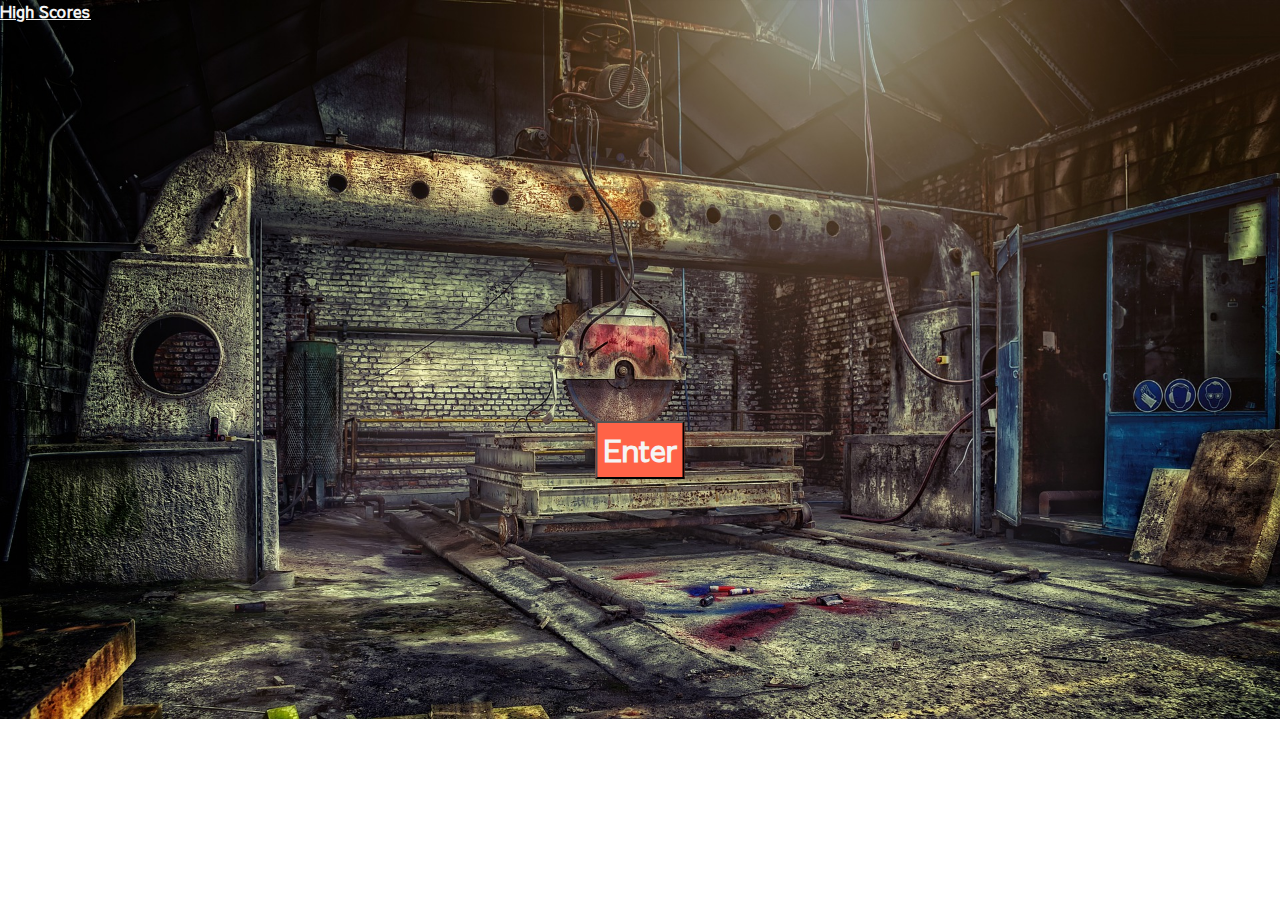
<file: index.html>
<!DOCTYPE html>
<html lang="en">
<head>
    <meta charset="UTF-8">
    <meta name="viewport" content="width=device-width, initial-scale=1.0">
    <title>Javascript Quiz Saw Version</title>
    <link rel="stylesheet" href="./Assets/style.css">
    <link href="https://fonts.googleapis.com/css2?family=Sawarabi+Gothic&display=swap" rel="stylesheet">
</head>
<body>

    <div role="img" aria-label="creepy saw factory"></div>
   
    <main class="wrapper container">
        <!-- HIGH SCORES AND TIMER GO HERE -->
        <header class="heading">
            <a href="highscores.html" id="view-high-scores">High Scores</a>
            <div class="timer">
                <div id="seconds"></div>
            </div>
        </header>

        <!-- ENTER BUTTON -->
        <section>
            <button class="hide" id="enter-btn">Enter</button>
        </section>

        <!-- RULES OF THE GAME -->
        <section id="rules-page" class="hide setting">
            <h2>Hello, I want to play a game...</h2>
            <br>
            <ul>
                <p>Timer starts once you click the "YEAH BUDDY!" button.</p>
                <p>Answer as many questions you can until the timer hits zero.</p>
                <p>Each incorrect answer will reduce the timer.</p>
                <p>Each correct answer will give you points.</p>
                <p>You have 60 seconds...</p>
            </ul>
            <br>
            <h3>The rules of the game have been made very clear...</h3> 
            <br>
            <h2>Let the games begin!</h2>
            <button id="yb-btn">YEAH BUDDY!</button>
        </section>

        <!-- QUESTIONS -->
        <section id="questions-page" class="hide setting">
            <h1 class="question" id ="title"></h1>
            <br>
            <ul>
                <button class="choices" id="optionA" data-answer="A"></button>
                <br>
                <button class="choices" id="optionB" data-answer="B"></button>
                <br>
                <button class="choices" id="optionC" data-answer="C"></button>
                <br>
                <button class="choices" id="optionD" data-answer="D"></buttom>
            </ul>
        </section>
            
        <!-- COMPLETED THE QUIZ -->
        <section id="completed-quiz" class="hide">

            <h2 class="setting">It's Over!</h2>
            <form id="input-form">
                <p class="setting">You're final score is <span id="score"></span>!</p>

                <p class="setting">Enter initials:<input type="text" class="text-color" name="initials" id="initials"><input type="submit" value=Submit id="sbmt-btn"></p>
            </form>
        </section>

        <!-- HIGH SCORES LIST -->
        <section id="high-scores" class="hide">
            <h2 class="setting">High Scores</h2>
            <form id="high-scores-list" class="setting" method="POST">
                <label for="users">Who the Best?</label>
                <ul class ="user-high-score-list setting" id="player-rank"></ul>   
            </form>
            <a href="./index.html"><button id="play-btn" type="reset" value="restart">Play Again</button></a>
            <input type="button" id="clear-btn" onclick="clear()" value="Clear High Scores">
        </section>
    </main>

    <script src="https://code.jquery.com/jquery-3.5.1.min.js"
            integrity="sha256-9/aliU8dGd2tb6OSsuzixeV4y/faTqgFtohetphbbj0="
            crossorigin="anonymous"></script>
    <script src="./Assets/js/questions.js"></script>
    <script src="./Assets/js/app.js"></script>


    <footer>
        <!--Image by <a href="https://pixabay.com/users/tama66-1032521/?utm_source=link-attribution&amp;utm_medium=referral&amp;utm_campaign=image&amp;utm_content=4758676">Peter H</a> from <a href="https://pixabay.com/?utm_source=link-attribution&amp;utm_medium=referral&amp;utm_campaign=image&amp;utm_content=4758676">Pixabay</a>-->
    </footer>
</body>
</html>
</file>
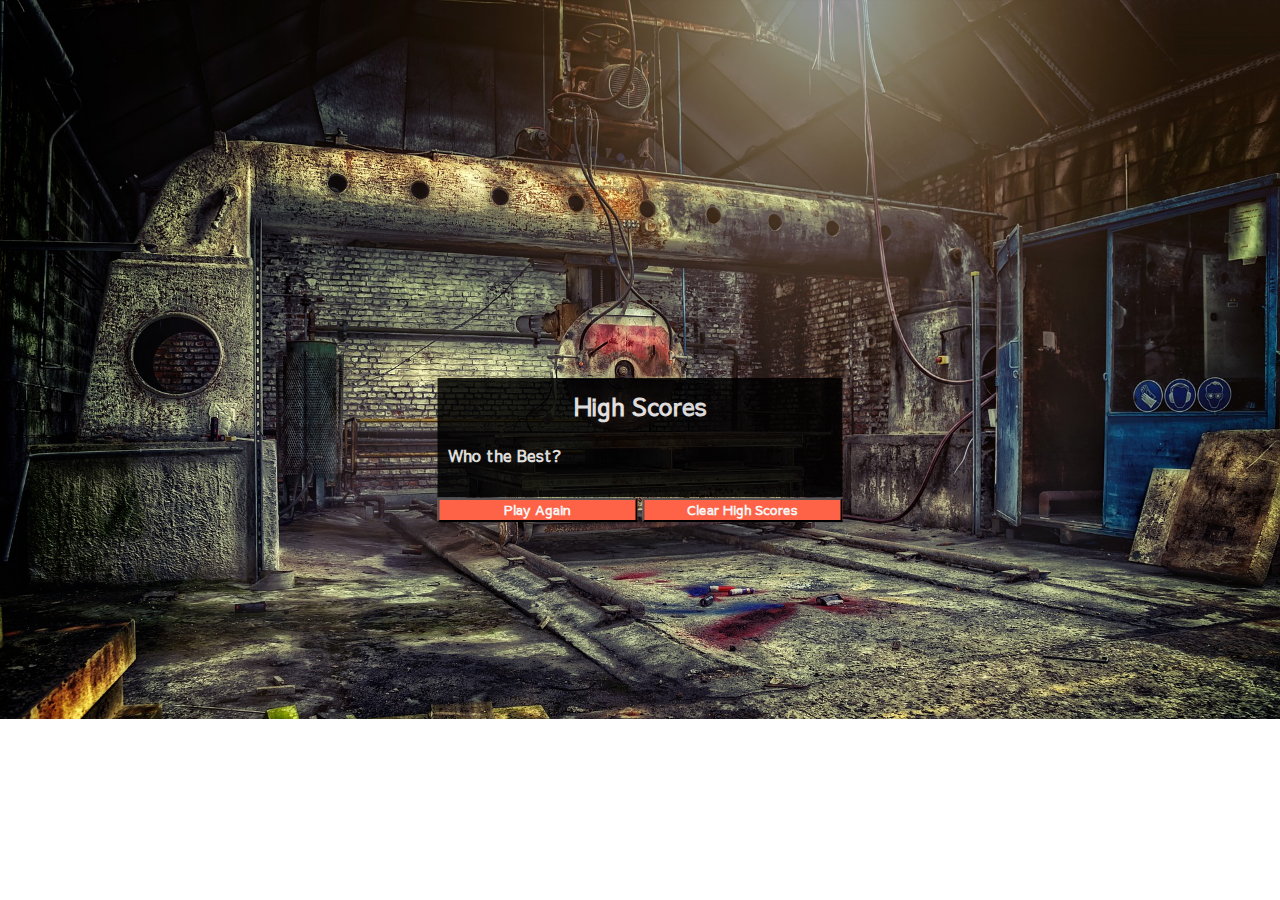
<file: highscores.html>
<!DOCTYPE html>
<html lang="en">

<head>
    <meta charset="UTF-8">
    <meta name="viewport" content="width=device-width, initial-scale=1.0">
    <title>Javascript Quiz Saw Version</title>
    <link rel="stylesheet" href="./Assets/style.css">
    <link href="https://fonts.googleapis.com/css2?family=Sawarabi+Gothic&display=swap" rel="stylesheet">
</head>

<body>

    <div role="img" aria-label="creepy saw factory"></div>

    <main class="wrapper container">

        <!-- HIGH SCORES LIST -->
        <section id="high-scores">
            <h2 class="setting">High Scores</h2>
            <form id="high-scores-list" class="setting" method="POST">
                <label for="users">Who the Best?</label>
                <ul class="user-high-score-list setting" id="player-rank"></ul>
            </form>
            <a href="./index.html"><button id="play-btn" type="reset" value="restart">Play Again</button></a>
            <button id="clear-btn" type="reset" value="reset">Clear High Scores</button>
        </section>
    </main>

    <script src="./Assets/js/questions.js"></script>
    <script src="./Assets/js/app.js"></script>


    <footer>
        <!--Image by <a href="https://pixabay.com/users/tama66-1032521/?utm_source=link-attribution&amp;utm_medium=referral&amp;utm_campaign=image&amp;utm_content=4758676">Peter H</a> from <a href="https://pixabay.com/?utm_source=link-attribution&amp;utm_medium=referral&amp;utm_campaign=image&amp;utm_content=4758676">Pixabay</a>-->
    </footer>
</body>

</html>
</file>
<file: Assets/style.css>
*{
    font-family: 'Sawarabi Gothic', sans-serif;
    margin: 0;
    padding: 0;
    color: whitesmoke;
    font-weight: bolder;
    
}

/* ==== BACKGROUND IMAGE ==== */
body {
    background-image: url(../Images/image1.jpg);
    background-size: cover;
    background-repeat: no-repeat;
}

.container {
    margin: 0 auto;
}
.setting {
    background-color: black;
    opacity: .85;
    padding: 10px; 

}
/* === TIMER IN HEADER === */
.timer {
    float: right;
}
.hide {
    display: none;
}
/* === POSITIONING GAME === */
#enter-btn,
#rules-page,
#questions-page,
#completed-quiz,
#high-scores {
    position: absolute;
    top: 50%;
    left: 50%;
    transform: translate(-50%, -50%); 
} 

h2 {
    text-align: center;
}

/* === STYLING BUTTONS === */

.choices {
    width: 400px; 
    background-color: tomato;
    padding: 10px;
    margin: 5px;
}

#enter-btn{
    background-color: tomato;
    width: auto;
    font-size: 30px;
    padding: 5px;
}


#yb-btn {
    width: auto;
    background-color: tomato;
    padding: 5px;
    float: right;
}

#sbmt-btn {
    background-color: tomato;
    width: 80px;
    padding: 5px;
}
.text-color {
    color: black;
}
#sbmt-btn {
    float: right;
}
#play-btn,
#clear-btn {
    background-color: tomato;
    width: 200px;
    
}
</file>
